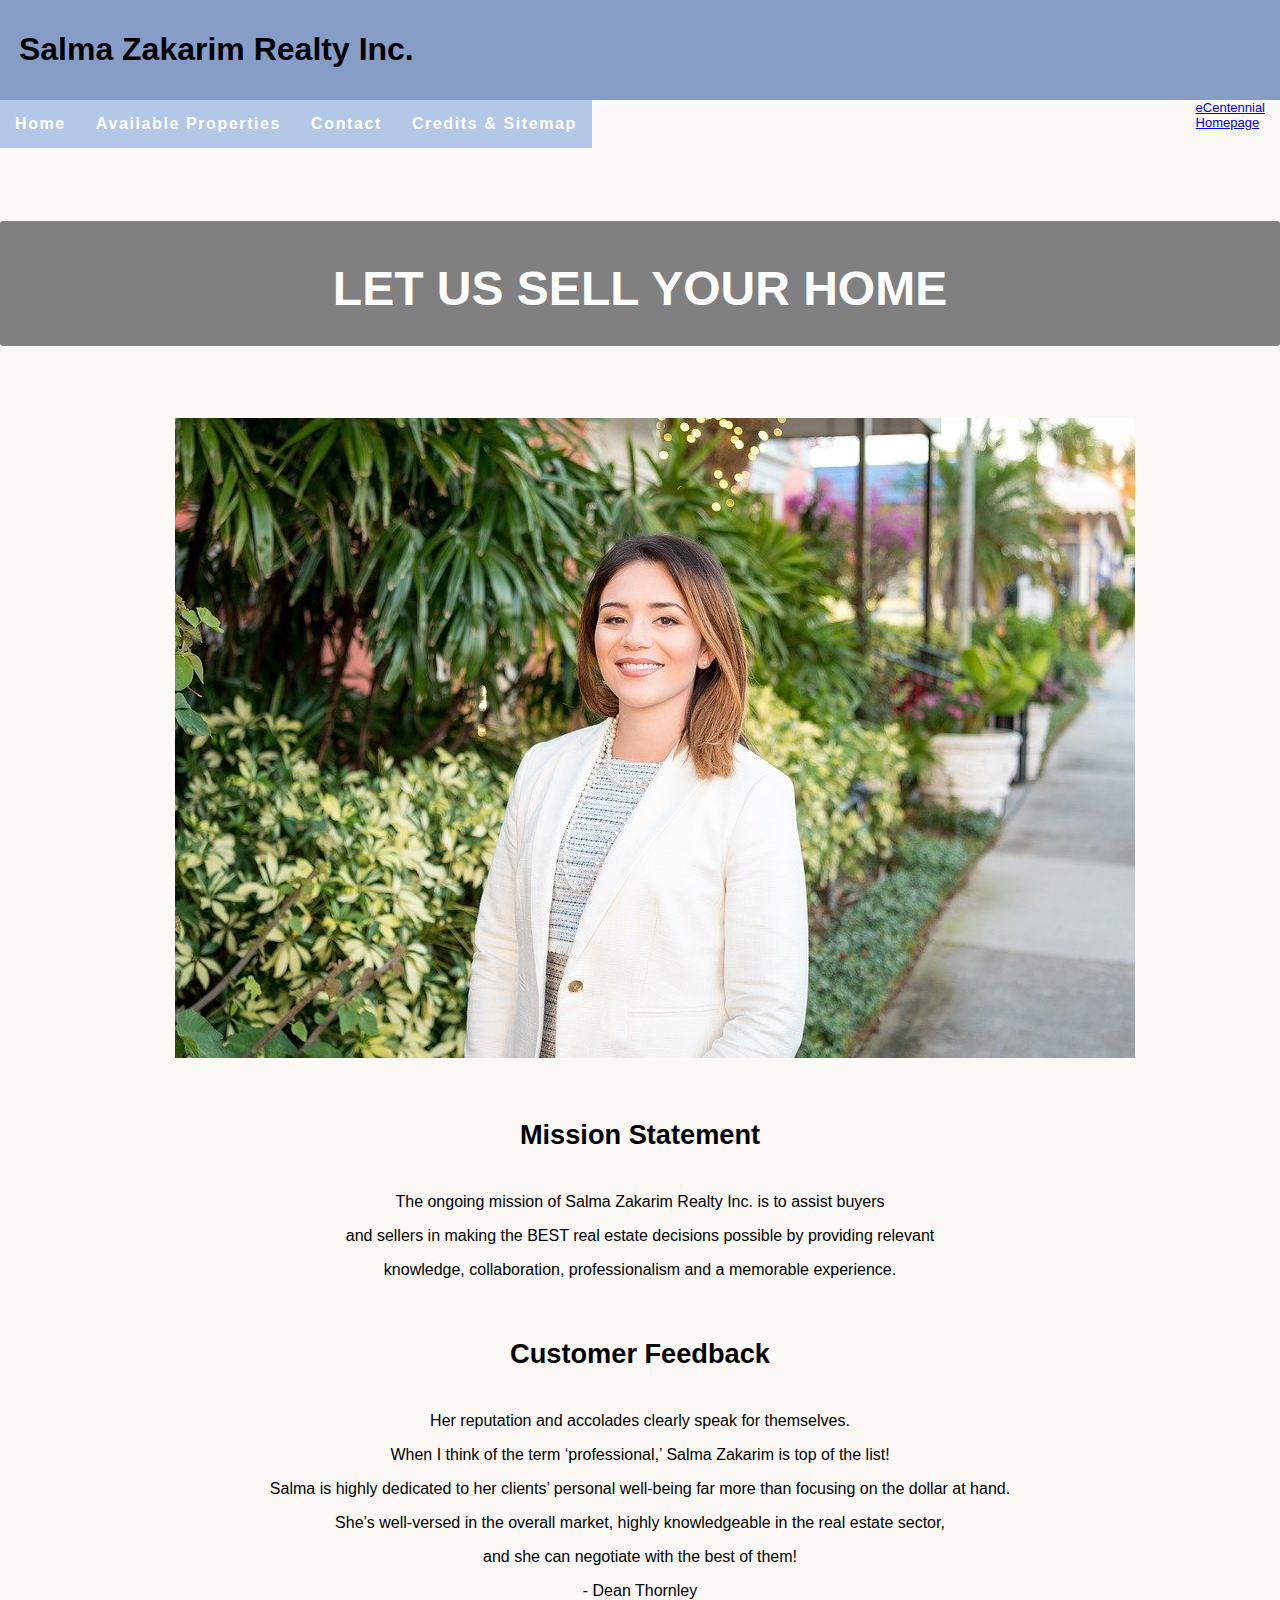
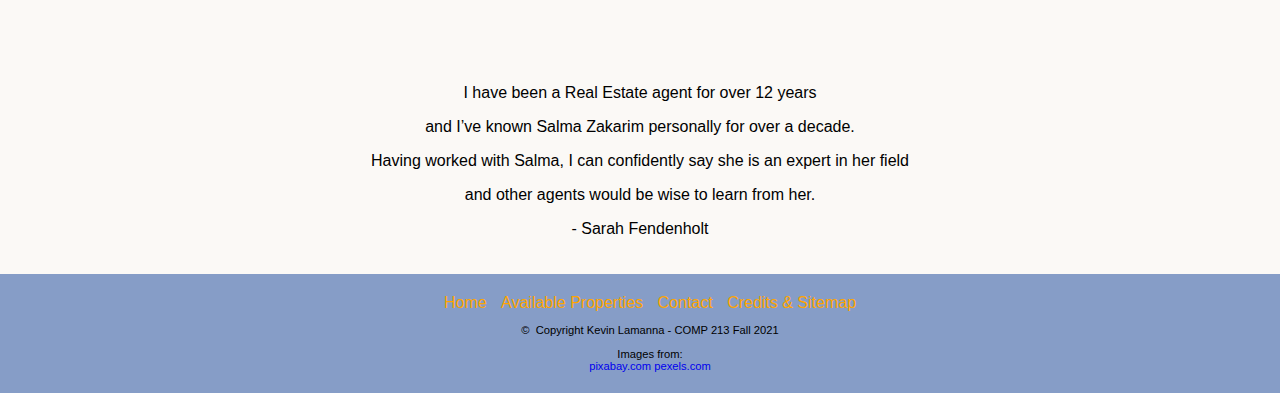
<file: RealEstateTermProject/index.html>
<!DOCTYPE html>
<html lang="en">
<!-- Created by Kevin Lamanna    Student Number: 301224451 -->
<head>
    <meta content="text/html; charset=utf-8"
    http-equiv="Content-Type">
    <title>Salma Zakarim Realty - Home</title>
    <meta>
    <meta>
    <link href="RealEastateStyles.css" rel="stylesheet" type="text/css">
</head>
<body>
    <header>
        <h1>&nbsp;Salma Zakarim Realty Inc.</h1>
    </header>
    <a id="home" href= "../index.html">eCentennial<br>Homepage</a> 
    <nav id="nav">
    <a href="index.html">Home</a><a href="AvailableProperties.html">Available Properties</a><a href="Contact.html">Contact</a><a  href="SiteMapAndCredits.html">Credits & Sitemap</a>
    </nav>

    <h1 id="banner">Let us sell your home</h1>
<div id="allPage">
    
    <p>&nbsp;</p>
    <img id="realtor" src= "images/realtor.jpg" alt="Real Estate Agent">
    <p>&nbsp;</p>

<div id="homeInfoContainer">

<div class = "homeInfo">
<h2 class ="paraHeader">Mission Statement</h3>
<p>The ongoing mission of Salma Zakarim Realty Inc. is to assist buyers</p>
<p>and sellers in making the BEST real estate decisions possible by providing relevant</p>
<p>knowledge, collaboration, professionalism and a memorable experience.</p>
<p></p>
<p></p>
</div>

<div class = "homeInfo">
<h2 class ="paraHeader">Customer Feedback</h3>
<p>Her reputation and accolades  clearly speak for themselves.</p>
<p>When I think of the term ‘professional,’ Salma Zakarim is top of the list!</p>
<p>Salma is highly dedicated to her clients’ personal well-being far more than focusing on the dollar at hand. </p>
<p>She’s well-versed in the overall market, highly knowledgeable in the real estate sector, </p>
<p>and she can negotiate with the best of them!</p>
<p> - Dean Thornley</p>
<p>&nbsp;</p>
<p>&nbsp;</p>
<p>I have been a Real Estate agent for over 12 years</p>
<p>and I’ve known Salma Zakarim personally for over a decade.</p>
<p>Having worked with Salma, I can confidently say she is an expert in her field</p>
<p>and other agents would be wise to learn from her.</p>
<p> - Sarah Fendenholt</p>
</div>

</div>

</div>
<footer>
    <div class="footer-content">
        <nav class="footerNav">
            <a class="footerNav" href="index.html">Home</a>
            <a class="footerNav" href="AvailableProperties.html">Available Properties</a>
            <a class="footerNav" href="Contact.html">Contact</a>
            <a class="footerNav" href="SiteMapAndCredits.html">Credits & Sitemap</a>
        </nav>
            <p id ="copyright">
            &copy;&nbsp;&nbsp;Copyright Kevin Lamanna - COMP 213 Fall 2021
            <br>
            <br>Images from:
            <br><a href="https://pixabay.com/">pixabay.com</a>
            <a href="https://www.pexels.com/">pexels.com</a>
            </p>
    </div>
</footer>
</body>
</html>
</file>
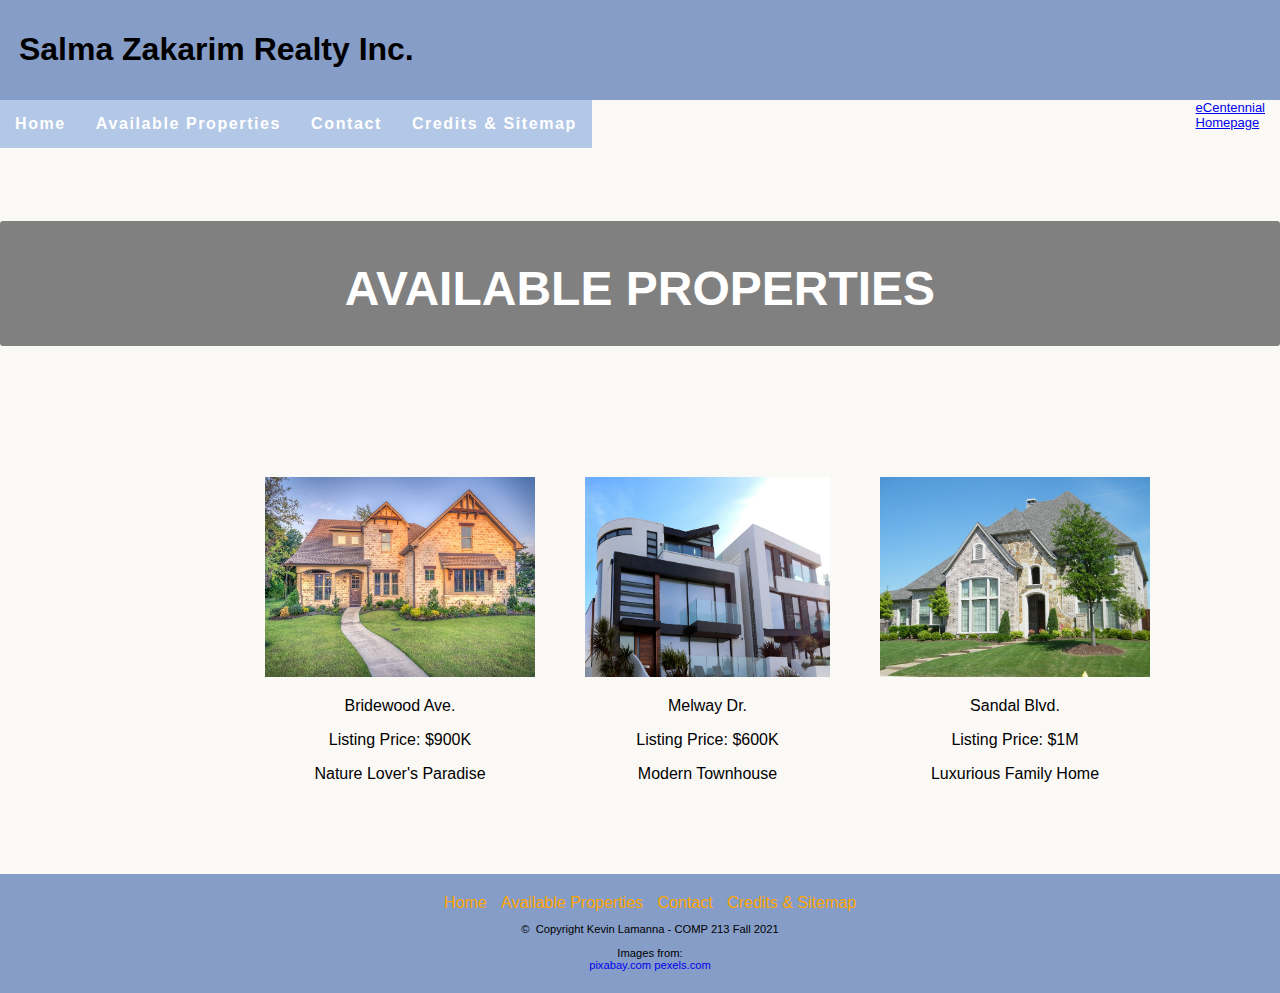
<file: RealEstateTermProject/AvailableProperties.html>
<!DOCTYPE html>
<html lang="en">
<!-- Created by Kevin Lamanna   Student Number: 301224451 -->
<head>
    <meta content="text/html; charset=utf-8"
    http-equiv="Content-Type">
    <title>Salma Zakarim Realty - Properties</title>
    <meta>
    <meta>
    <link href="RealEastateStyles.css" rel="stylesheet" type="text/css">
</head>
<body>
    <header>
        <h1>&nbsp;Salma Zakarim Realty Inc.</h1>
    </header>
    <a id="home" href= "../index.html">eCentennial<br>Homepage</a> 
    <nav id="nav">
    <a href="index.html">Home</a><a href="AvailableProperties.html">Available Properties</a><a href="Contact.html">Contact</a><a  href="SiteMapAndCredits.html">Credits & Sitemap</a>
    </nav>

    <h1 id="banner">Available Properties</h1>
<div id="allPage">
    
    <p>&nbsp;</p>
    <p>&nbsp;</p>

<div id = "propertyContainer">
<div class ="property">
    <a href="Property1.html"><img src= "images/property1.jpg" height = "200px" width = 270px alt="property1"></a>
    <p>Bridewood Ave.</p>
    <p>Listing Price: $900K</p>
    <p>Nature Lover's Paradise</p>
    <p></p>
</div>

<div class ="property">
    <a href="Property2.html"><img src= "images/condo1.jpeg" height = "200px" width = 245px alt="property2"></a>
    <p>Melway Dr.</p>
    <p>Listing Price: $600K</p>
    <p>Modern Townhouse</p>
    <p></p>
</div>

<div class ="property">
    <a href="Property3.html"><img src= "images/property3.jpg" height = "200px" width = 270px alt="property3"></a>
    <p>Sandal Blvd.</p>
    <p>Listing Price: $1M</p>
    <p>Luxurious Family Home</p>
    <p></p>
</div>
</div>


</div>

<footer>
    <div class="footer-content">
        <nav class="footerNav">
            <a class="footerNav" href="index.html">Home</a>
            <a class="footerNav" href="AvailableProperties.html">Available Properties</a>
            <a class="footerNav" href="Contact.html">Contact</a>
            <a class="footerNav" href="SiteMapAndCredits.html">Credits & Sitemap</a>
        </nav>
            <p id ="copyright">
            &copy;&nbsp;&nbsp;Copyright Kevin Lamanna - COMP 213 Fall 2021
            <br>
            <br>Images from:
            <br><a href="https://pixabay.com/">pixabay.com</a>
            <a href="https://www.pexels.com/">pexels.com</a>
            </p>
    </div>
</footer>
</body>
</html>
</file>
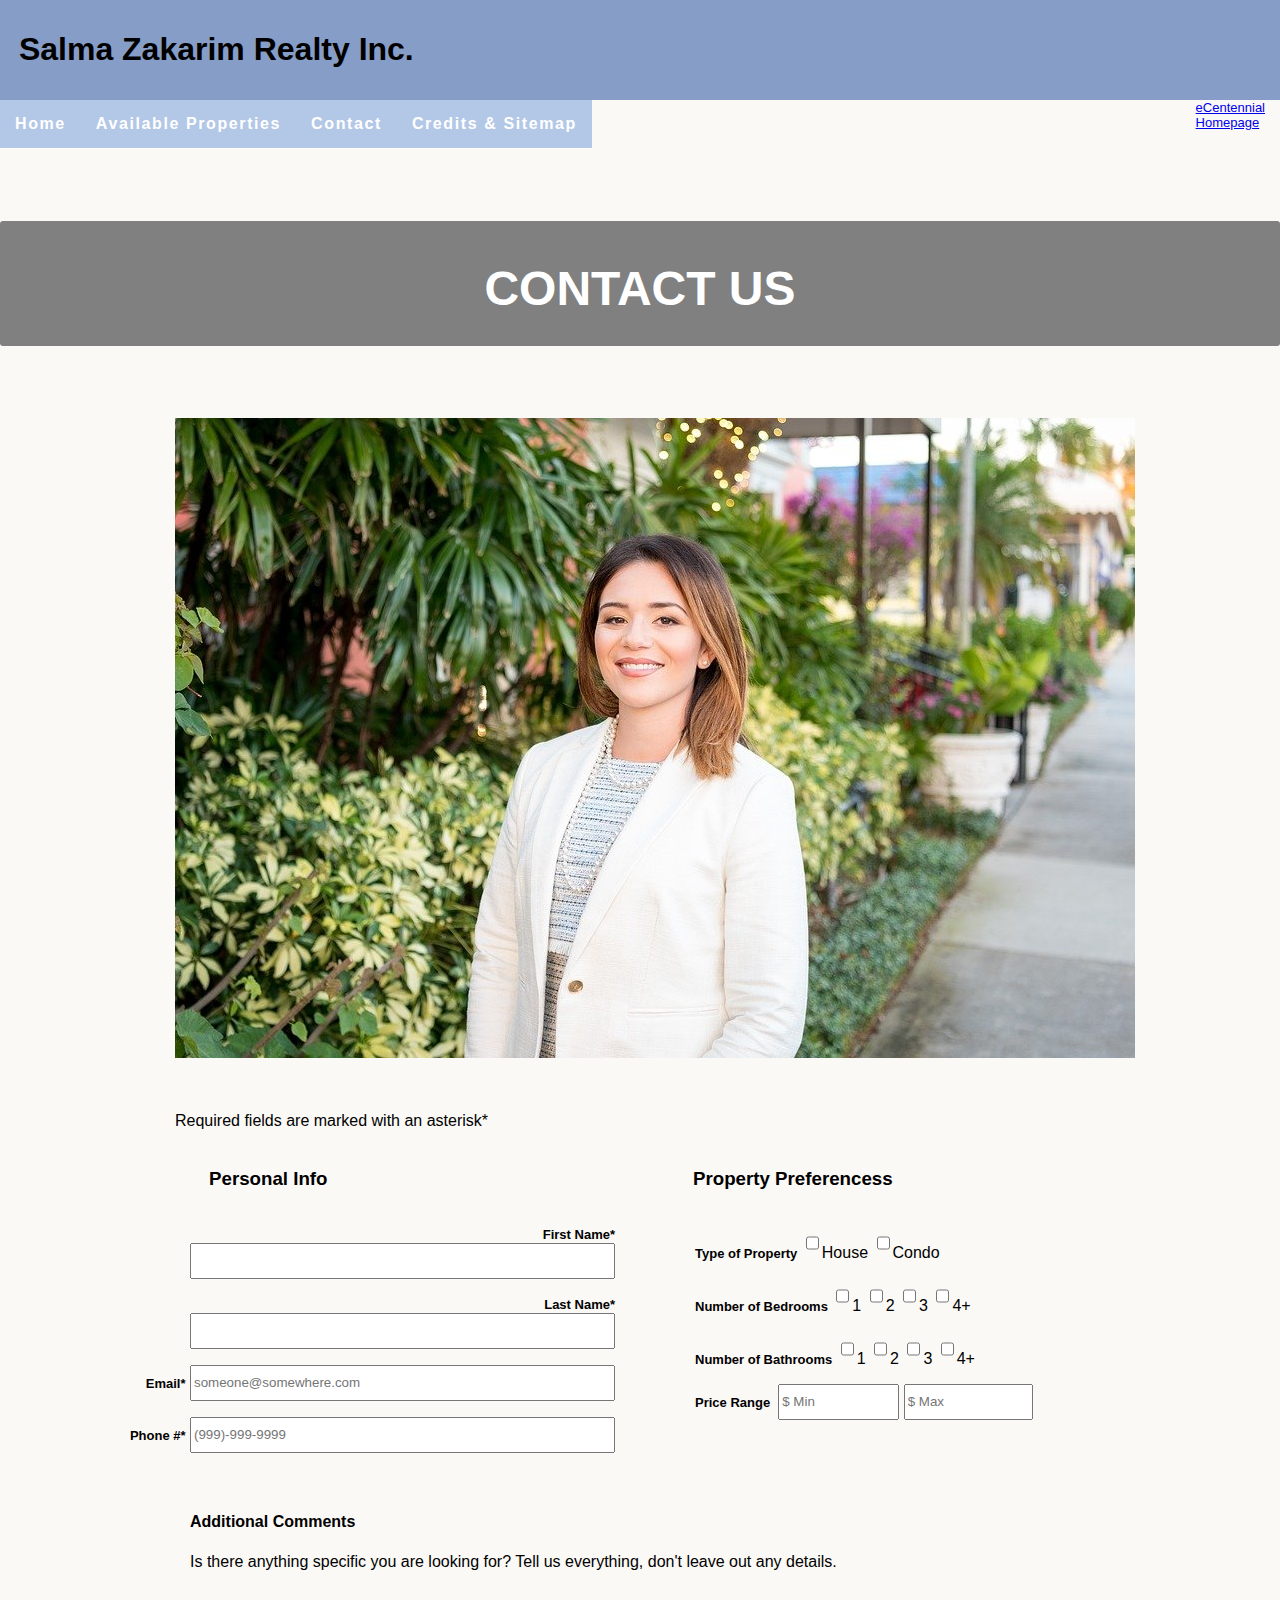
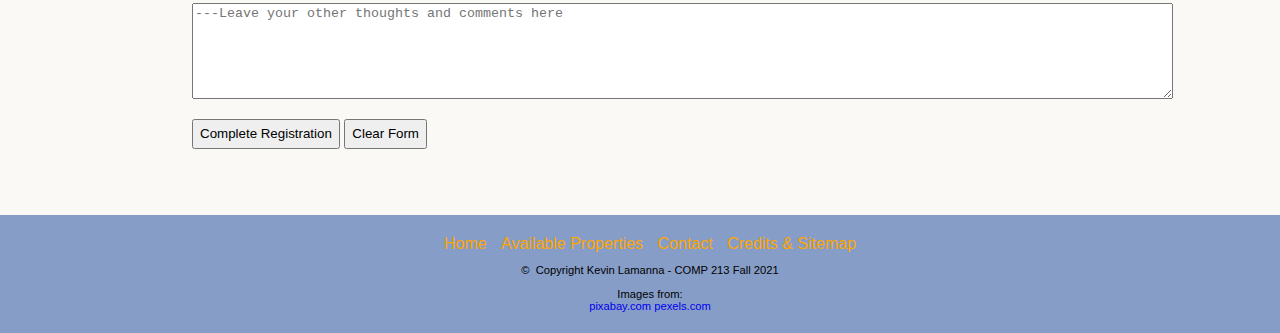
<file: RealEstateTermProject/Contact.html>
<!DOCTYPE html>
<html lang="en">
<!-- Created by Kevin Lamanna    Student Number: 301224451 -->
<head>
    <meta content="text/html; charset=utf-8"
    http-equiv="Content-Type">
    <title>Salma Zakarim Realty - Contact</title>
    <meta>
    <meta>
    <link href="RealEastateStyles.css" rel="stylesheet" type="text/css">
</head>
<body>
    <header>
        <h1>&nbsp;Salma Zakarim Realty Inc.</h1>
    </header>
    <a id="home" href= "../index.html">eCentennial<br>Homepage</a> 
    <nav id="nav">
    <a href="index.html">Home</a><a href="AvailableProperties.html">Available Properties</a><a href="Contact.html">Contact</a><a  href="SiteMapAndCredits.html">Credits & Sitemap</a>
    </nav>

    <h1 id="banner">Contact Us</h1>
<div id="allPage">
    
    <p>&nbsp;</p>
    <img id="realtor" src= "images/realtor.jpg" alt="Real Estate Agent">
    <p>&nbsp;</p>
<p id = "reqAsterisk">Required fields are marked with an asterisk*</p>
<form action="mailto:RealtorAgent@example.ca" method="post">

<div id = "container">

<div class="align">
<h3 id = "personal">Personal Info</h3>
<fieldset>
<p class="fieldLabel">
    <label>First Name*</label>
    <input type="text" size="50" tabindex="1" required="required">
</p>
<p class="fieldLabel">
    <label>Last Name*</label>
    <input type="text" size="50" tabindex="3" required="required">
</p>
<p class="fieldLabel">
    <label>Email*</label>
    <input type="email" size="50" tabindex="5" placeholder="someone@somewhere.com" required="required">
</p>
<p class="fieldLabel">
    <label>Phone #*</label>
    <input type="tel" size="50" tabindex="7" placeholder="(999)-999-9999" required="required">
</p>
</fieldset>
</div>

<div class="align">
<h3>Property Preferencess</h3>
<fieldset>
<p>
    <label>Type of Property</label>
    <input type="checkbox" tabindex="9" required="required">House
    <input type="checkbox" tabindex="11" required="required">Condo
</p>
<p>
    <label>Number of Bedrooms</label>
    <input type="checkbox" tabindex="13" required="required">1
    <input type="checkbox" tabindex="15" required="required">2
    <input type="checkbox" tabindex="17" required="required">3
    <input type="checkbox" tabindex="19" required="required">4+
</p>
<p>
    <label>Number of Bathrooms</label>
    <input type="checkbox" tabindex="21" required="required">1
    <input type="checkbox" tabindex="23" required="required">2
    <input type="checkbox" tabindex="25" required="required">3
    <input type="checkbox" tabindex="27" required="required">4+
</p>
<p>
    <label>Price Range&nbsp;</label>
    <input type="text" size="12" tabindex="29" placeholder="$ Min"> 
    <input type="text" size="13" tabindex="31" placeholder="$ Max">
</p>
</fieldset>
</div>

</div>

<div id= "additionalCom">
<h4>Additional Comments</h4>
<p>Is there anything specific you are looking for? Tell us everything, don't leave out any details.</p>
<fieldset>
<p>
    <textarea cols="120" rows="6" tabindex="33"
    placeholder="---Leave your other thoughts and comments here"></textarea>
</p>
<p>
    <input name="btnSubmit" tabindex="35" type="submit" value="Complete Registration">

    <input name="btnReset" tabindex="37" type="reset" value="Clear Form">
</p>
</fieldset>
</div>

</form>
<p>&nbsp;</p>
</div>

<footer>
    <div class="footer-content">
        <nav class="footerNav">
            <a class="footerNav" href="index.html">Home</a>
            <a class="footerNav" href="AvailableProperties.html">Available Properties</a>
            <a class="footerNav" href="Contact.html">Contact</a>
            <a class="footerNav" href="SiteMapAndCredits.html">Credits & Sitemap</a>
        </nav>
            <p id ="copyright">
            &copy;&nbsp;&nbsp;Copyright Kevin Lamanna - COMP 213 Fall 2021
            <br>
            <br>Images from:
            <br><a href="https://pixabay.com/">pixabay.com</a>
            <a href="https://www.pexels.com/">pexels.com</a>
            </p>
    </div>
</footer>
</body>
</html>
</file>
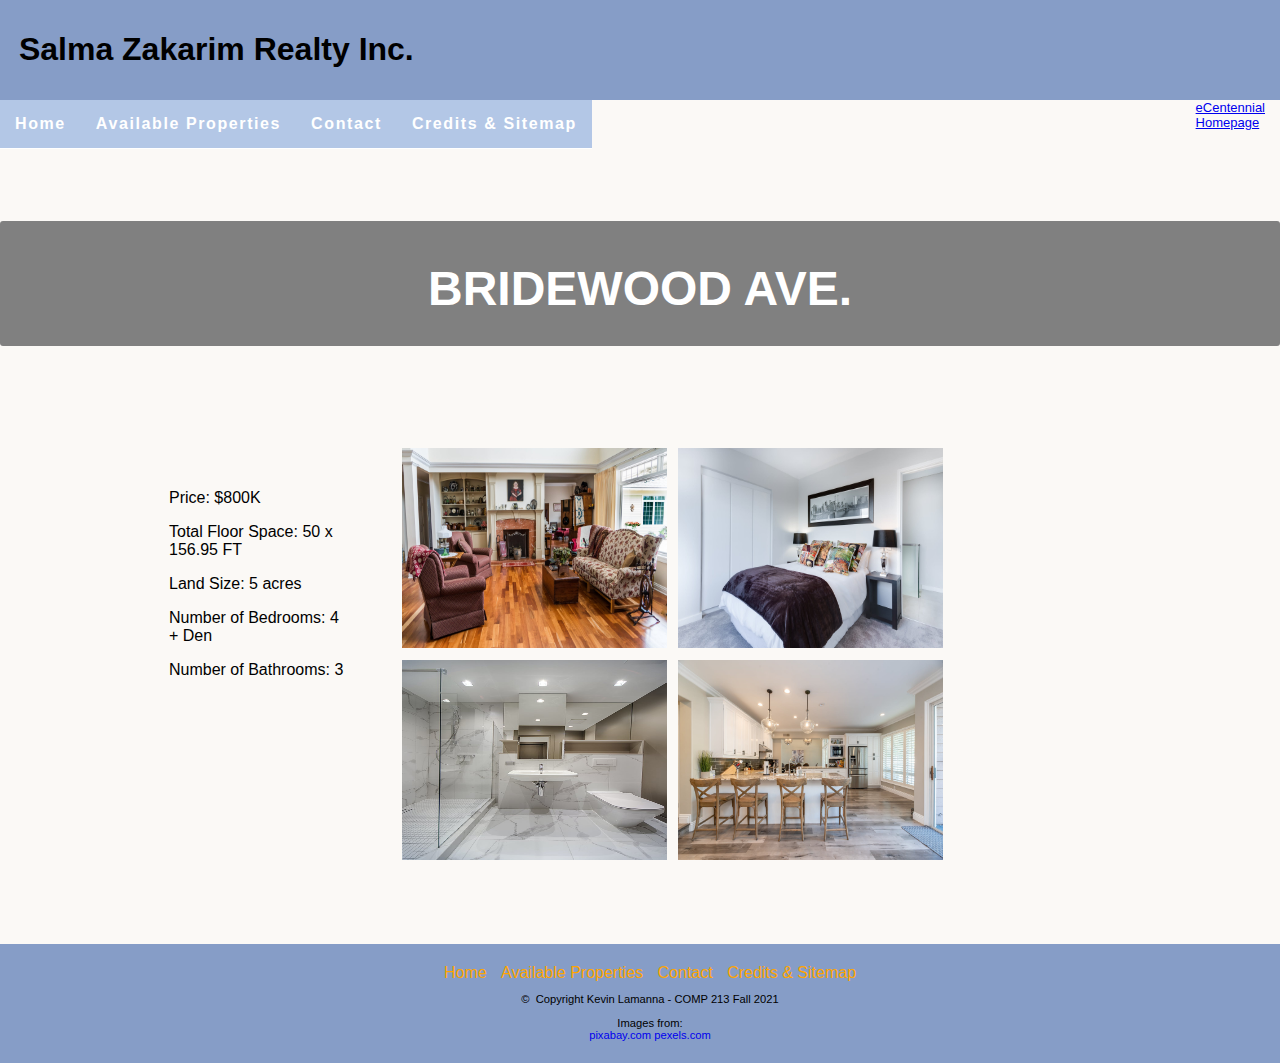
<file: RealEstateTermProject/Property1.html>
<!DOCTYPE html>
<html lang="en">
<!-- Created by Kevin Lamanna   Student Number: 301224451 -->
<head>
    <meta content="text/html; charset=utf-8"
    http-equiv="Content-Type">
    <title>Salma Zakarim Realty - Bridewood Ave.</title>
    <meta>
    <meta>
    <link href="RealEastateStyles.css" rel="stylesheet" type="text/css">
</head>
<body>
    <header>
        <h1>&nbsp;Salma Zakarim Realty Inc.</h1>
    </header>
    <a id="home" href= "../index.html">eCentennial<br>Homepage</a> 
    <nav id="nav">
    <a href="index.html">Home</a><a href="AvailableProperties.html">Available Properties</a><a href="Contact.html">Contact</a><a  href="SiteMapAndCredits.html">Credits & Sitemap</a>
    </nav>

    <h1 id="banner">Bridewood Ave.</h1>
<div id="allPage">
    
    <p>&nbsp;</p>

    <div id = houseInfoContainer>

        <div class = houseInfo>
        <div id = houseInfoAlign>
        <p>Price: $800K</p>
        <p>Total Floor Space: 50 x 156.95 FT</p>
        <p>Land Size: 5 acres</p>
        <p>Number of Bedrooms: 4 + Den</p>
        <p>Number of Bathrooms: 3</p>
        <p></p>
        </div>
        </div>
    
        <div class = houseInfo>
            <table>
                <tr>
                    <td><img class = housePic src= "images/interior6.jpeg" height = "200px" width = 265x alt="interior"></a></td>
                    <td><img class = housePic src= "images/bedroom4.jpeg" height = "200px" width = 265px alt="bedroom"></a></td>
                </tr>
                <tr>
                    <td><img class = housePic src= "images/bathroom6.jpeg" height = "200px" width = 265px alt="bathroom"></a></td>
                    <td><img class = housePic src= "images/kitchen5.jpeg" height = "200px" width = 265px alt="kitchen"></a></td>
                </tr>
            </table>
             </div>
    </div>

</div>

<footer>
    <div class="footer-content">
        <nav class="footerNav">
            <a class="footerNav" href="index.html">Home</a>
            <a class="footerNav" href="AvailableProperties.html">Available Properties</a>
            <a class="footerNav" href="Contact.html">Contact</a>
            <a class="footerNav" href="SiteMapAndCredits.html">Credits & Sitemap</a>
        </nav>
            <p id ="copyright">
            &copy;&nbsp;&nbsp;Copyright Kevin Lamanna - COMP 213 Fall 2021
            <br>
            <br>Images from:
            <br><a href="https://pixabay.com/">pixabay.com</a>
            <a href="https://www.pexels.com/">pexels.com</a>
            </p>
    </div>
</footer>
</body>
</html>
</file>
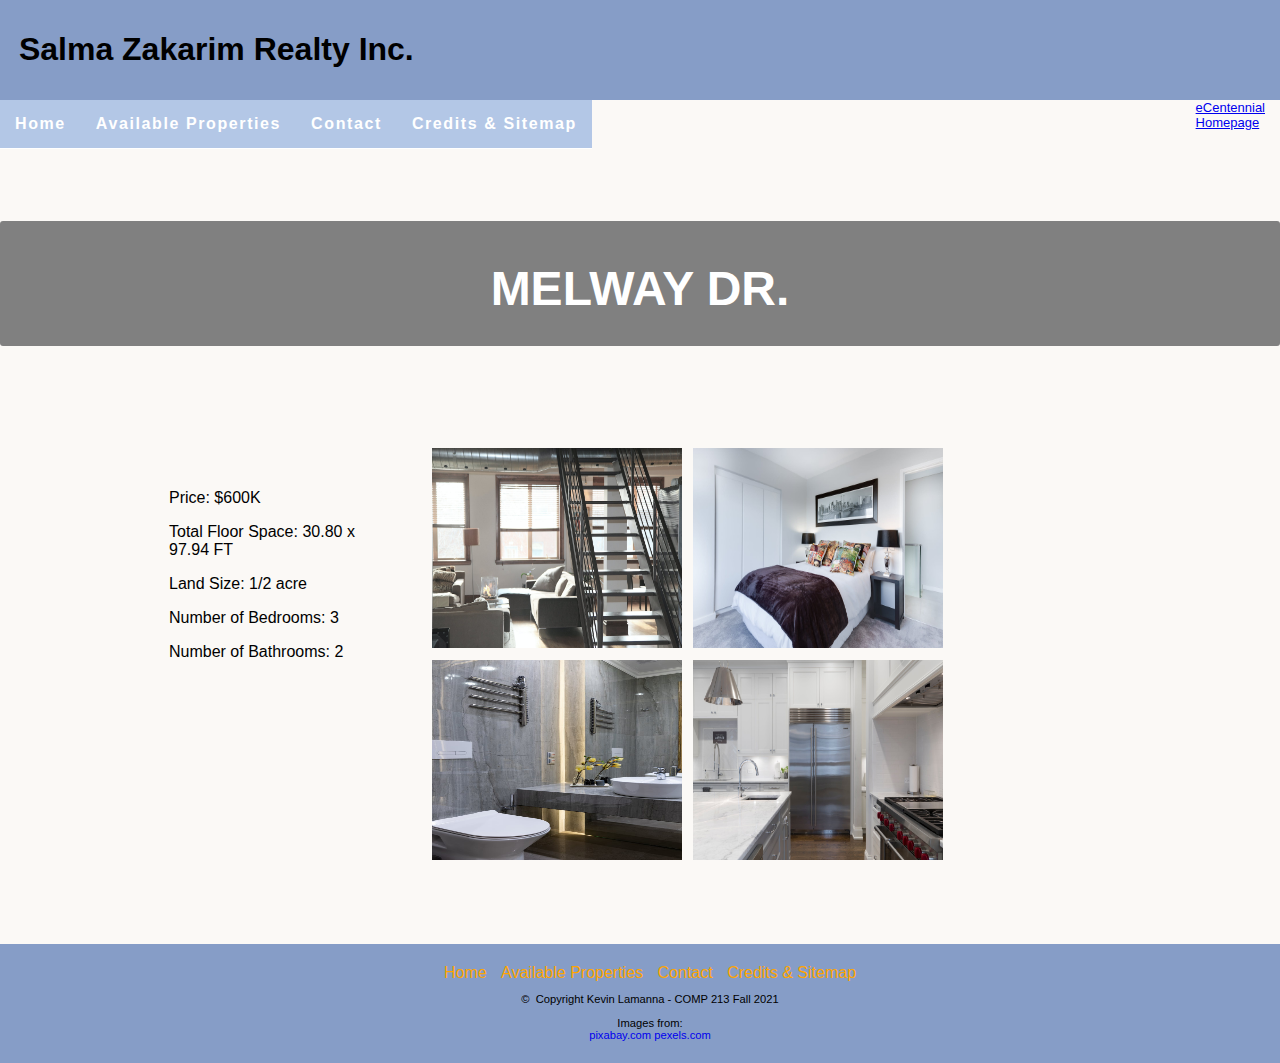
<file: RealEstateTermProject/Property2.html>
<!DOCTYPE html>
<html lang="en">
<!-- Created by Kevin Lamanna   Student Number: 301224451 -->
<head>
    <meta content="text/html; charset=utf-8"
    http-equiv="Content-Type">
    <title>Salma Zakarim Realty - Melway Dr.</title>
    <meta>
    <meta>
    <link href="RealEastateStyles.css" rel="stylesheet" type="text/css">
</head>
<body>
    <header>
        <h1>&nbsp;Salma Zakarim Realty Inc.</h1>
    </header>
    <a id="home" href= "../index.html">eCentennial<br>Homepage</a> 
    <nav id="nav">
    <a href="index.html">Home</a><a href="AvailableProperties.html">Available Properties</a><a href="Contact.html">Contact</a><a  href="SiteMapAndCredits.html">Credits & Sitemap</a>
    </nav>

    <h1 id="banner">Melway Dr.</h1>
<div id="allPage">
    
    <p>&nbsp;</p>

    <div id = houseInfoContainer>

        <div class = houseInfo>
        <div id = houseInfoAlign>
        <p>Price: $600K</p>
        <p>Total Floor Space: 30.80 x 97.94 FT</p>
        <p>Land Size: 1/2 acre</p>
        <p>Number of Bedrooms: 3</p>
        <p>Number of Bathrooms: 2</p>
        <p></p>
        </div>
        </div>
    
        <div class = houseInfo>
        <table>
            <tr>
                <td><img class = housePic src= "images/interior1.jpg" height = "200px" width = 250px alt="interior"></a></td>
                <td><img class = housePic src= "images/bedroom4.jpeg" height = "200px" width = 250px alt="bedroom"></a></td>
            </tr>
            <tr>
                <td><img class = housePic src= "images/bathroom8.jpeg" height = "200px" width = 250px alt="bathroom"></a></td>
                <td><img class = housePic src= "images/kitchen6.jpeg" height = "200px" width = 250px alt="kitchen"></a></td>
            </tr>
        </table>   
        </div>
    </div>

</div>

<footer>
    <div class="footer-content">
        <nav class="footerNav">
            <a class="footerNav" href="index.html">Home</a>
            <a class="footerNav" href="AvailableProperties.html">Available Properties</a>
            <a class="footerNav" href="Contact.html">Contact</a>
            <a class="footerNav" href="SiteMapAndCredits.html">Credits & Sitemap</a>
        </nav>
            <p id ="copyright">
            &copy;&nbsp;&nbsp;Copyright Kevin Lamanna - COMP 213 Fall 2021
            <br>
            <br>Images from:
            <br><a href="https://pixabay.com/">pixabay.com</a>
            <a href="https://www.pexels.com/">pexels.com</a>
            </p>
    </div>
</footer>
</body>
</html>
</file>
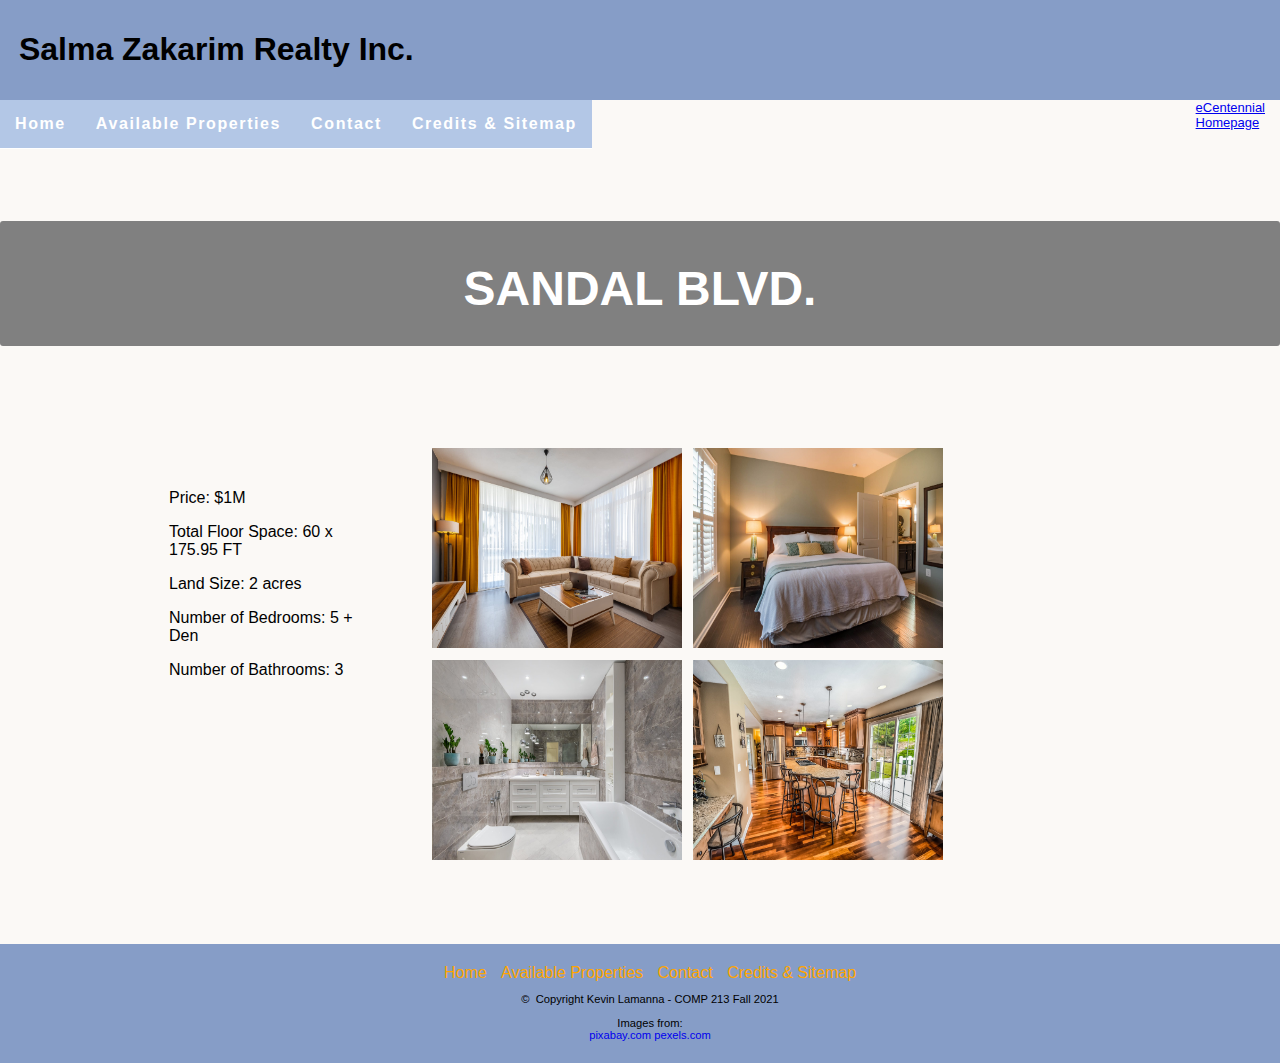
<file: RealEstateTermProject/Property3.html>
<!DOCTYPE html>
<html lang="en">
<!-- Created by Kevin Lamanna   Student Number: 301224451 -->
<head>
    <meta content="text/html; charset=utf-8"
    http-equiv="Content-Type">
    <title>Salma Zakarim Realty - Sandal Blvd.</title>
    <meta>
    <meta>
    <link href="RealEastateStyles.css" rel="stylesheet" type="text/css">
</head>
<body>
    <header>
        <h1>&nbsp;Salma Zakarim Realty Inc.</h1>
    </header>
    <a id="home" href= "../index.html">eCentennial<br>Homepage</a> 
    <nav id="nav">
    <a href="index.html">Home</a><a href="AvailableProperties.html">Available Properties</a><a href="Contact.html">Contact</a><a  href="SiteMapAndCredits.html">Credits & Sitemap</a>
    </nav>

    <h1 id="banner">Sandal Blvd.</h1>
<div id="allPage">
    
    <p>&nbsp;</p>

<div id = houseInfoContainer>

    <div class = houseInfo>
    <div id = houseInfoAlign>
    <p>Price: $1M</p>
    <p>Total Floor Space: 60 x 175.95 FT</p>
    <p>Land Size: 2 acres</p>
    <p>Number of Bedrooms: 5 + Den</p>
    <p>Number of Bathrooms: 3</p>
    <p></p>
    </div>
    </div>

    <div class = houseInfo>
    <table>
        <tr>
            <td><img class = housePic src= "images/interior4.jpeg" height = "200px" width = 250px alt="interior"></a></td>
            <td><img class = housePic src= "images/bedroom7.jpeg" height = "200px" width = 250px alt="bedroom"></a></td>
        </tr>
        <tr>
            <td><img class = housePic src= "images/bathroom7.jpeg" height = "200px" width = 250px alt="bathroom"></a></td>
            <td><img class = housePic src= "images/kitchen4.jpeg" height = "200px" width = 250px alt="kitchen"></a></td>
        </tr>
    </table>  
    </div>
</div>
</div>

<footer>
    <div class="footer-content">
        <nav class="footerNav">
            <a class="footerNav" href="index.html">Home</a>
            <a class="footerNav" href="AvailableProperties.html">Available Properties</a>
            <a class="footerNav" href="Contact.html">Contact</a>
            <a class="footerNav" href="SiteMapAndCredits.html">Credits & Sitemap</a>
        </nav>
            <p id ="copyright">
            &copy;&nbsp;&nbsp;Copyright Kevin Lamanna - COMP 213 Fall 2021
            <br>
            <br>Images from:
            <br><a href="https://pixabay.com/">pixabay.com</a>
            <a href="https://www.pexels.com/">pexels.com</a>
            </p>
    </div>
</footer>
</body>
</html>
</file>
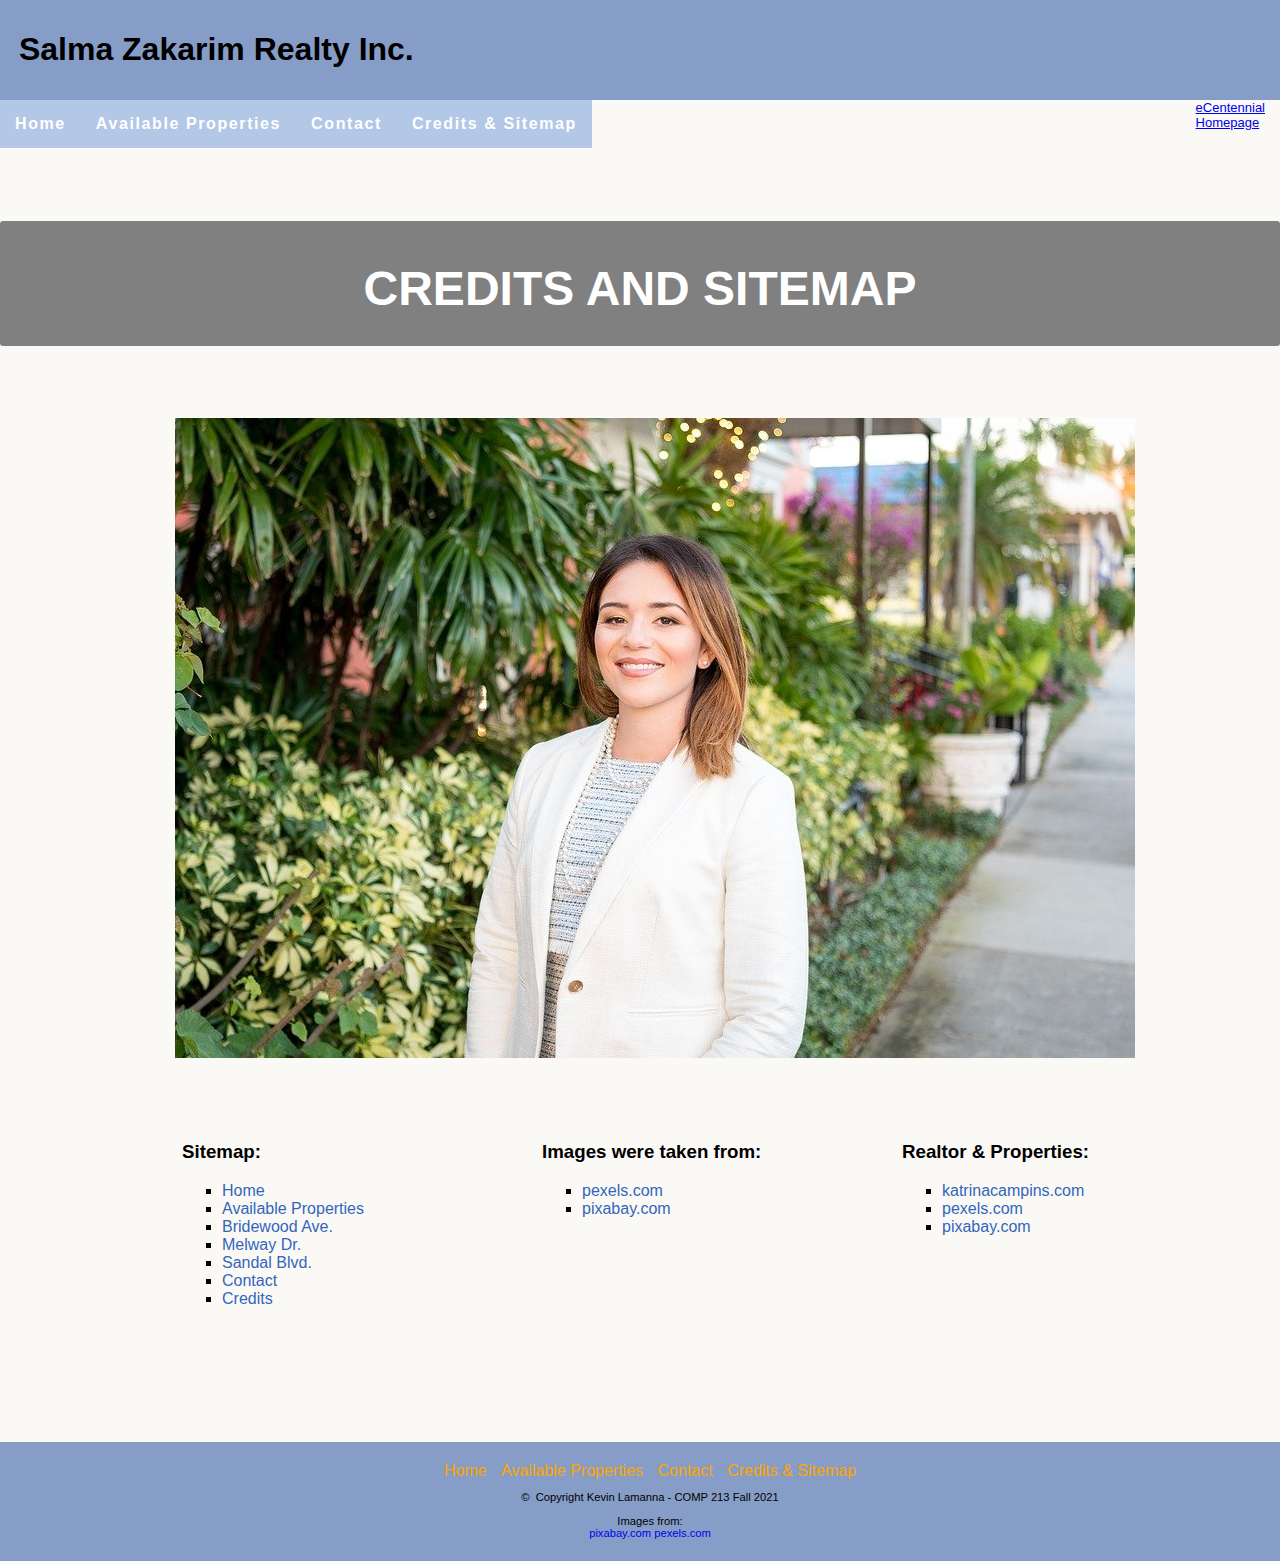
<file: RealEstateTermProject/SiteMapAndCredits.html>
<!DOCTYPE html>
<html lang="en">
<!-- Created by Kevin Lamanna   Student Number: 301224451 -->
<head>
    <meta content="text/html; charset=utf-8"
    http-equiv="Content-Type">
    <title>Salma Zakarim Realty - Credits</title>
    <meta>
    <meta>
    <link href="RealEastateStyles.css" rel="stylesheet" type="text/css">
</head>
<body>
    <header>
        <h1>&nbsp;Salma Zakarim Realty Inc.</h1>
    </header>
    <a id="home" href= "../index.html">eCentennial<br>Homepage</a> 
    <nav id="nav">
    <a href="index.html">Home</a><a href="AvailableProperties.html">Available Properties</a><a href="Contact.html">Contact</a><a  href="SiteMapAndCredits.html">Credits & Sitemap</a>
    </nav>

    <h1 id="banner">Credits and Sitemap</h1>
<div id="allPage">
    
    <p>&nbsp;</p>
    <img id="realtor" src= "images/realtor.jpg" alt="Real Estate Agent">
    <p>&nbsp;</p>
    <div id = "linkContainer">
    <div class = "credits">
    <h3>Sitemap:</h3>
    <ul>
        <li><a href="index.html">Home</a></li>
        <li><a href="AvailableProperties.html">Available Properties</a></li>
        <li><a href="Property1.html">Bridewood Ave.</a></li>
        <li><a href="Property2.html">Melway Dr.</a></li>
        <li><a href="Property3.html">Sandal Blvd.</a></li>
        <li><a href="Contact.html">Contact</a></li>
        <li><a href="SiteMapAndCredits.html">Credits</a></li>
    </ul>
    </div>

<div class = "credits">
<h3>Images were taken from:</h3>
<ul>
    <li><a href="https://www.pexels.com/">pexels.com</a></li>
    <li><a href="https://pixabay.com/">pixabay.com</a></li>
</ul>
</div>

<div class = "credits">
    <h3>Realtor & Properties:</h3>
    <ul>
        <li><a href="http://katrinacampins.com/">katrinacampins.com</a></li>
        <li><a href= "https://www.pexels.com/">pexels.com</a></li>
        <li><a href="https://pixabay.com/">pixabay.com</a></li>
    </ul>
</div>
</div>

</div>
<footer>
    <div class="footer-content">
        <nav class="footerNav">
            <a class="footerNav" href="index.html">Home</a>
            <a class="footerNav" href="AvailableProperties.html">Available Properties</a>
            <a class="footerNav" href="Contact.html">Contact</a>
            <a class="footerNav" href="SiteMapAndCredits.html">Credits & Sitemap</a>
        </nav>
            <p id ="copyright">
            &copy;&nbsp;&nbsp;Copyright Kevin Lamanna - COMP 213 Fall 2021
            <br>
            <br>Images from:
            <br><a href="https://pixabay.com/">pixabay.com</a>
            <a href="https://www.pexels.com/">pexels.com</a>
            </p>
    </div>
</footer>
</body>
</html>
</file>
<file: RealEstateTermProject/RealEastateStyles.css>
#allPage {
    width: 100%;
    margin-right: auto;
    margin-left: auto;
    color: #000000;
    overflow: auto;
    padding-top: 30px;
}

#home {
    float: right; 
    font-size: small;
    position: relative;
    right: 15px;
}
    

body {font-family:Verdana, Arial, sans-serif;
    margin: 0;
    background-color: rgba(210, 180, 140, 0.08);
    
}
header { background-color: #869dc7; 
      padding: 10px 10px 10px;
      width: 100%; 
}

#realtor {
    float: center;
    position: relative;
    right: -175px;
}

fieldset {
    border: none;
    padding: 0;
}

.fieldLabel {
    vertical-align: top;
    text-align: right;
    position: relative;
    right: 70px;
}

#reqAsterisk {
    position: relative;
    left: 175px;
}

input {
    height: 30px;
    position: relative;
}

#personal {
    position: relative;
    left: 22px;
}

#homeInfoContainer{
    width: 70%;
    margin-left: auto;
    margin-right: auto;
}

.homeInfo {
    position: relative;
    padding-bottom: 20px;
    text-align: center;
}

.paraHeader {
    font-size: 170%;
    padding-bottom: 10px;
    position: relative;
    padding-bottom: 20px;
}

#linkContainer {
    display: flex;
    width: 95%;
    margin-left: auto;
    margin-right: auto;
    position: relative;
    left: 140px;
}

#propertyContainer {
    display: flex;
    width: 50%;
    margin-left: auto;
    margin-right: auto;
    position: relative;
    padding-bottom: 50px;
    left: -80px;   
    
}

.property {
    flex-basis: 270px;
    margin: 25px;
    text-align: center;
}

.credits {
    flex-basis: 340px;
    height: 310px;
    margin: 10px;
}

.credits  a {
    text-decoration: none;
    color: rgb(51,102,187);
}

.credits a:visited {
    color: rgb(51,102,187);
}

.credits  a:hover {
    color: teal;
}

.credits  a:visited:hover {
    color: teal;
}

.credits li {
    list-style-type: square;
}

#container {
    display: flex;
    width: 85%;
    margin-left: auto;
    margin-right: auto;
    position: relative;
    left: 88px;
}

.align {
    flex-basis: 500px;
    height: 310px;
    margin: 3px;
}

#additionalCom {
    position: relative;
    padding-top: 30px;
    left: 190px;
}

#houseInfoContainer {
    display: flex;
    width: 65%;
    margin-left: auto;
    margin-right: auto;
    position: relative;
    padding-bottom: 50px;
    left: -80px; 
}

.houseInfo {
    flex-basis: 300px;
    margin: 25px;
}

#houseInfoAlign {
    position: relative;
    top: 30px;
}

.housePic {
    padding: 2px;
    padding-right: 5px;
}

label {
    font-weight: bold;
    font-size: small;
    font-family: 'Segoe UI', Tahoma, Geneva, Verdana, sans-serif;
    text-align: left;
}

#nav {
    letter-spacing: 0.1em;
     font-weight: bold;
} 
 
footer {
       text-align: center;
       padding: 10px;
       padding-top: 20px;
       background-color: #869dc7;
       width: 100%;
}

#copyright {
    font-size:70%;
}

#copyright > a {
    text-decoration: none;
}

.footerNav {
    text-decoration: none;
    color: orange;
}

.footerNav > a{
    padding: 5px;
}

.footerNav > a:hover{
    color: teal;
}

#banner {
    text-align: center;
    text-transform: uppercase;
    font-size: 300%;
    padding-top: 40px;
    padding-bottom: 30px;
    background-color: grey;
    border-radius: 3px;
    color: white;
    width: 100%;
    position: relative;
    top: 40px;
}

#nav a { text-decoration: none; 
       display: inline-block;
       padding: 15px;    
       background-color: #b3c7e6;     
       border-bottom: 1px solid #ffffff;
       margin: 0%;
       
}
#nav a:link { color: #ffffff; }
#nav a:visited { color: #ffffff; }
#nav a:hover { background-color: #eaeaea;
                    color: #869dc7;
}
</file>
